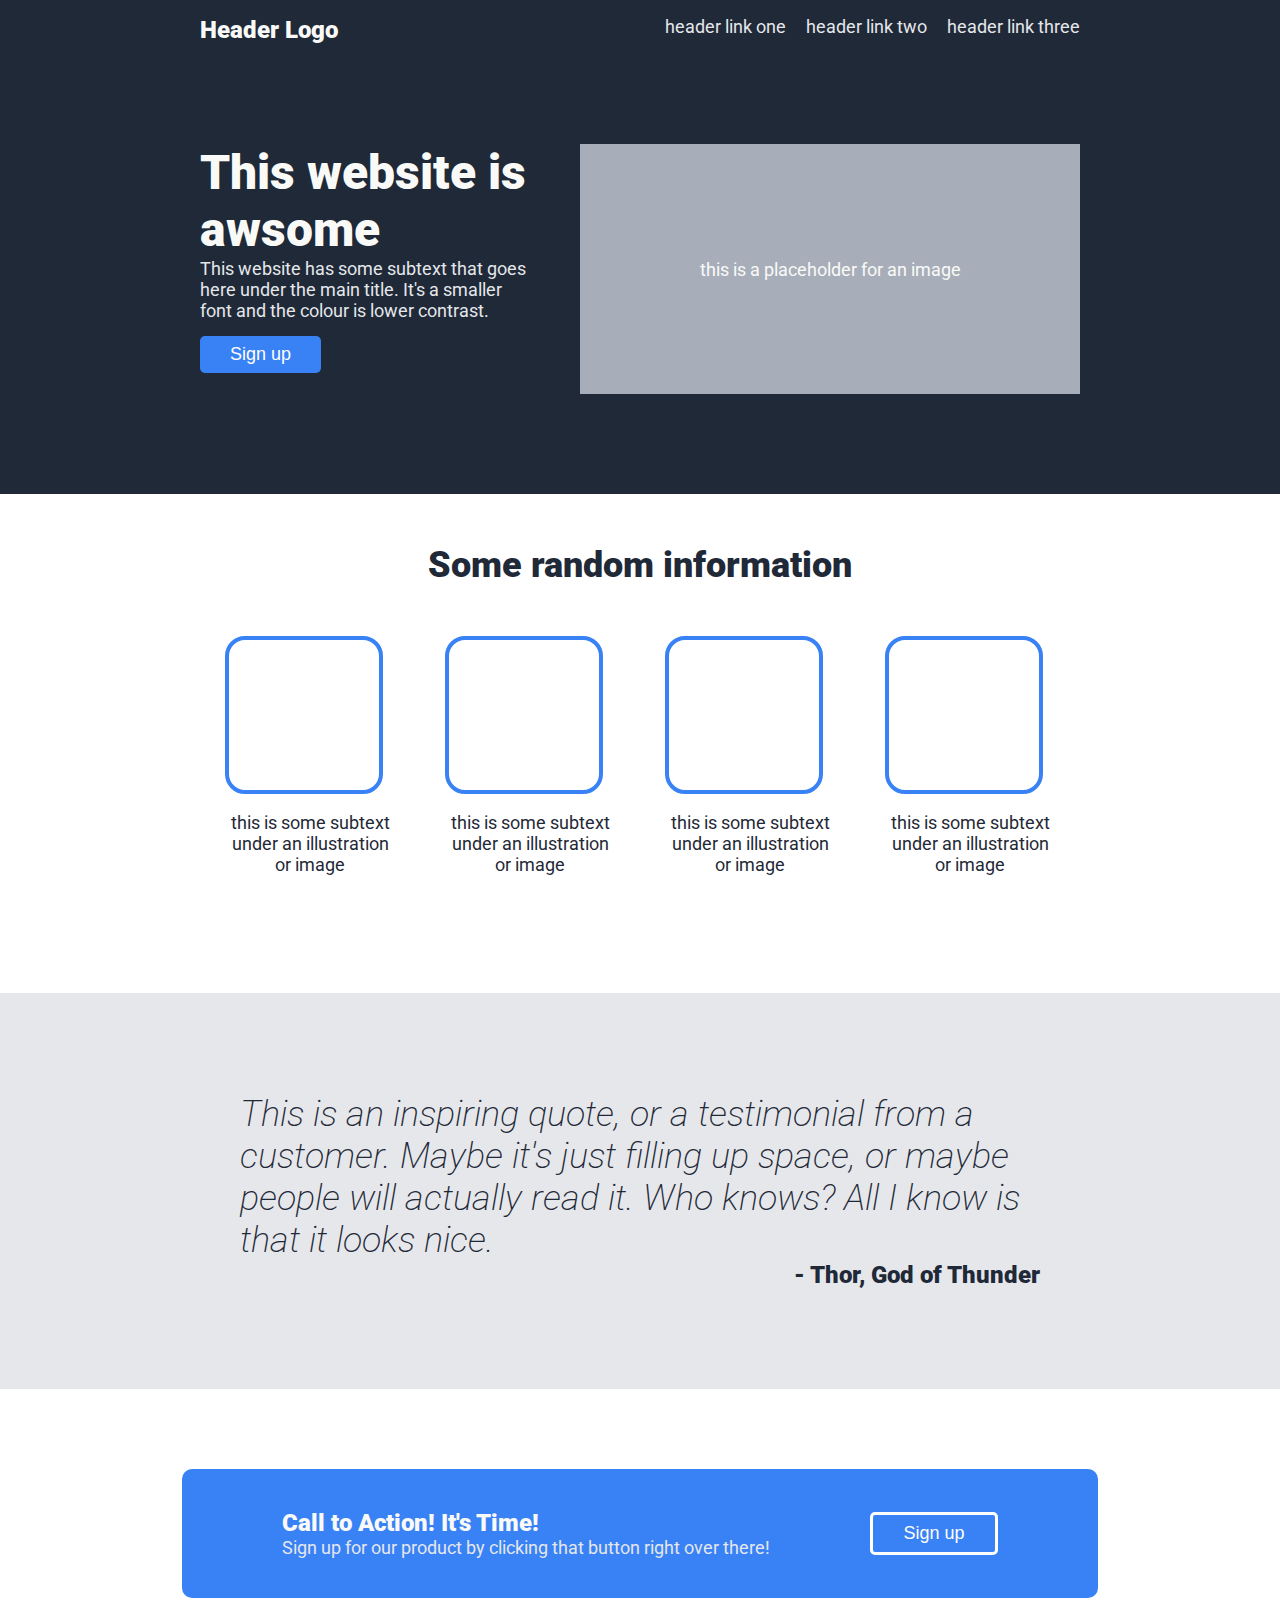
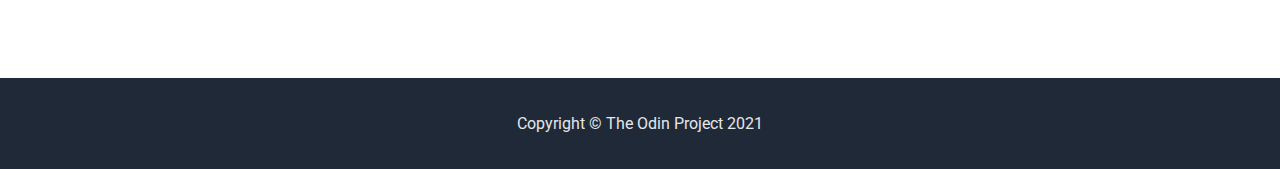
<file: Odin-portfolio/index.html>
<!DOCTYPE html>
<html lang="en">
<head>
<title>Portfolio</title>
<meta name="viewport" content="width=device-width, initial-scale=1.0">
<link href="https://fonts.googleapis.com/css2?family=Roboto:wght@100;200;300;400;500;700;900&display=swap" rel="stylesheet">
<link rel="stylesheet" href="style.css">
</head>
<body>
    <div class="head-container">
        <div class="navigation">
            
            <div class="header-logo">Header Logo</div>           
            
            <div class="header-link">header link one</div>
            <div class="header-link">header link two</div>
            <div class="header-link">header link three</div>
            
        </div>
        <div class="hero">
            <div>
                <div class="hero-text">
                    This website is awsome
                </div>

                <div class="hero-secondary-text">This website has some subtext that goes here under the main title.
                    It's a smaller font and the colour is lower contrast.
                </div>

                <button class="button">Sign up</button>
            </div>

                <div class="placeholder"> 
                    <p>this is a placeholder for an image</p>
                </div>                
            
        </div>
    </div>

    
    <div>
        <div class="box-section">
            <div class="information-header">
                Some random information
            </div>

            <div class="box">
                <div class="box-container" >
                    <div class="box-item"></div>
                    <p>this is some subtext under an illustration or image</p>
                </div>
                <div class="box-container" >
                    <div class="box-item"></div>
                    <p>this is some subtext under an illustration or image</p>
                </div>
                <div class="box-container" >
                    <div class="box-item"></div>
                    <p>this is some subtext under an illustration or image</p>
                </div>
                <div class="box-container" >
                    <div class="box-item"></div>
                    <p>this is some subtext under an illustration or image</p>
                </div>
            </div>
        </div>
    </div>

    <div class="quote">
        <div class="quote-box">
            <div class="quote-text">This is an inspiring quote, or a testimonial from a customer. Maybe it's just filling up space, or maybe people will actually read it.
                Who knows? All I know is that it looks nice.
            </div>
            <div class="author">
                - Thor, God of Thunder
            </div>
        </div>
    </div>

    <div class="cta-box">
        <div class="call-to-action">
            <div class="cta-align">
                <div class="cta-text">Call to Action! It's Time!</div>
                <div class="hero-secondary-text">Sign up for our product by clicking that button right over there!</div>
            </div>
            <button class="cta-button">
                Sign up
            </button>
        </div>
    </div>
    <div class="footer"><p class="footer-text">Copyright © The Odin Project 2021</p></div>
</body>
</html>
</file>
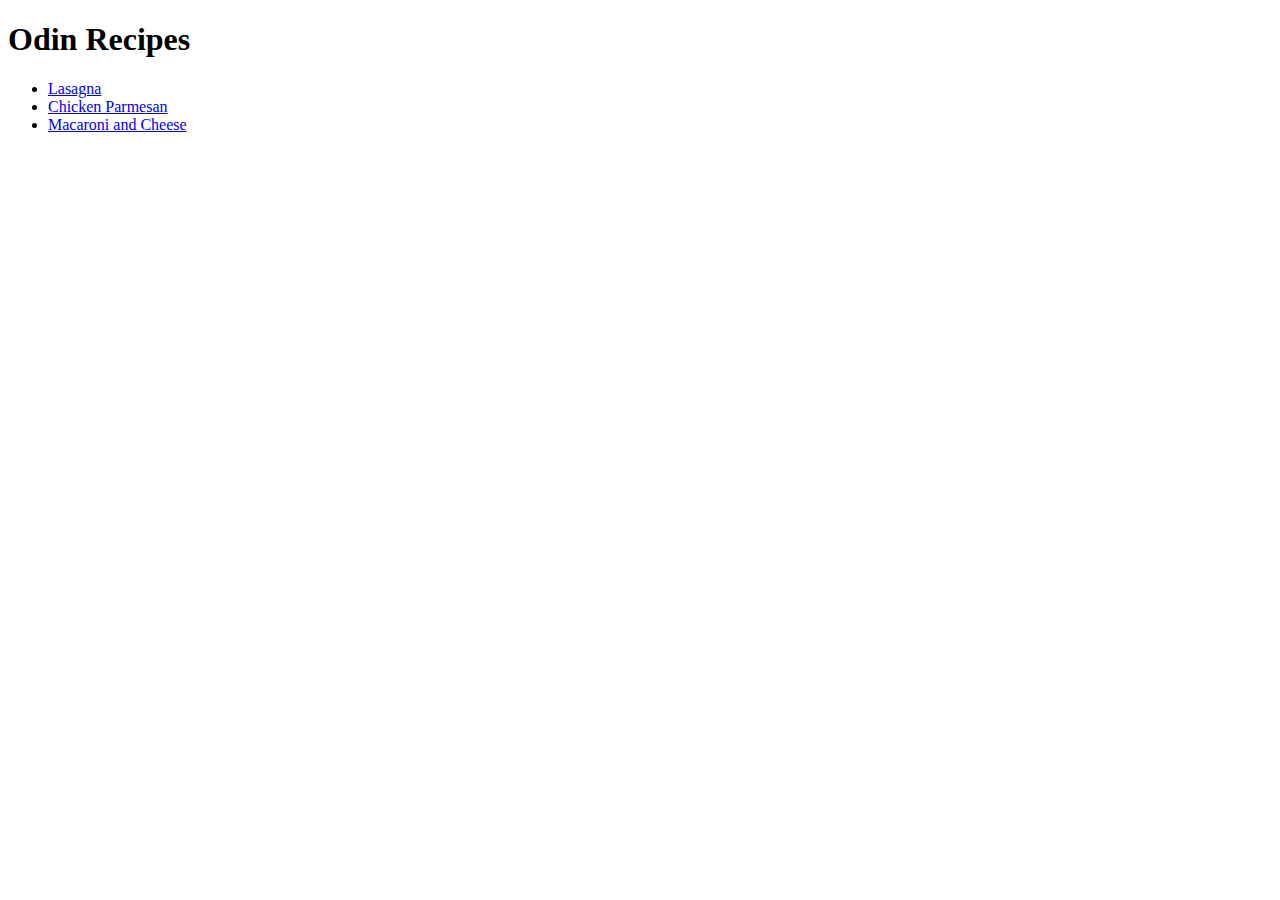
<file: odin-recipes/index.html>
<!DOCTYPE html>
<html lang="en">
<head><meta charset="utf-8">
<title>odin-recipes</title>
</head>

<body>
<h1>Odin Recipes</h1>
<ul>
<li><a href="recipes/lasagna.html">Lasagna</a>
<li><a href="recipes/chicken_parmesan.html">Chicken Parmesan</a>
<li><a href="recipes/macaroni-cheese.html">Macaroni and Cheese</a>
</ul>
</body>
</html>
</file>
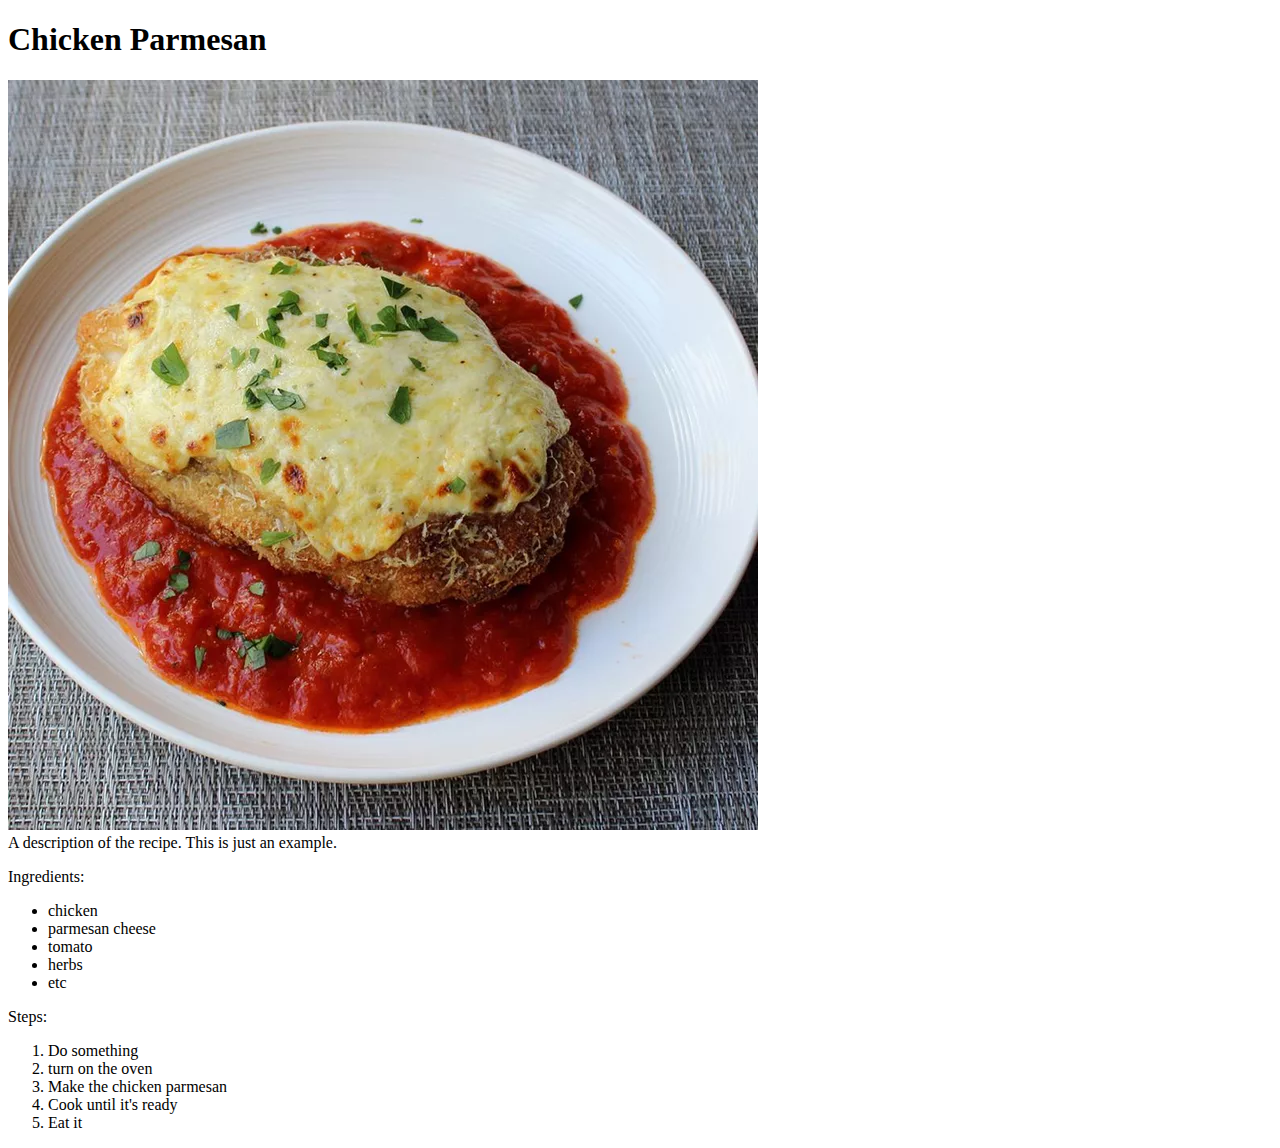
<file: odin-recipes/recipes/chicken_parmesan.html>
<!DOCTYPE html>
<html lang="en">
<head><meta charset="utf-8">
<title>Chicken Parmesan</title>
</head>

<body>
<h1>Chicken Parmesan</h1>
<img src="chicken-parmesan.webp">
<br>
A description of the recipe. This is just an example.
<br>
<p>
Ingredients:
<ul>
<li>chicken
<li>parmesan cheese
<li>tomato
<li>herbs
<li>etc 
</ul>
</p>
<p>
Steps:
<ol>
<li>Do something
<li>turn on the oven
<li>Make the chicken parmesan
<li>Cook until it's ready
<li>Eat it
</ol>
</p>
</body>
</html>
</file>
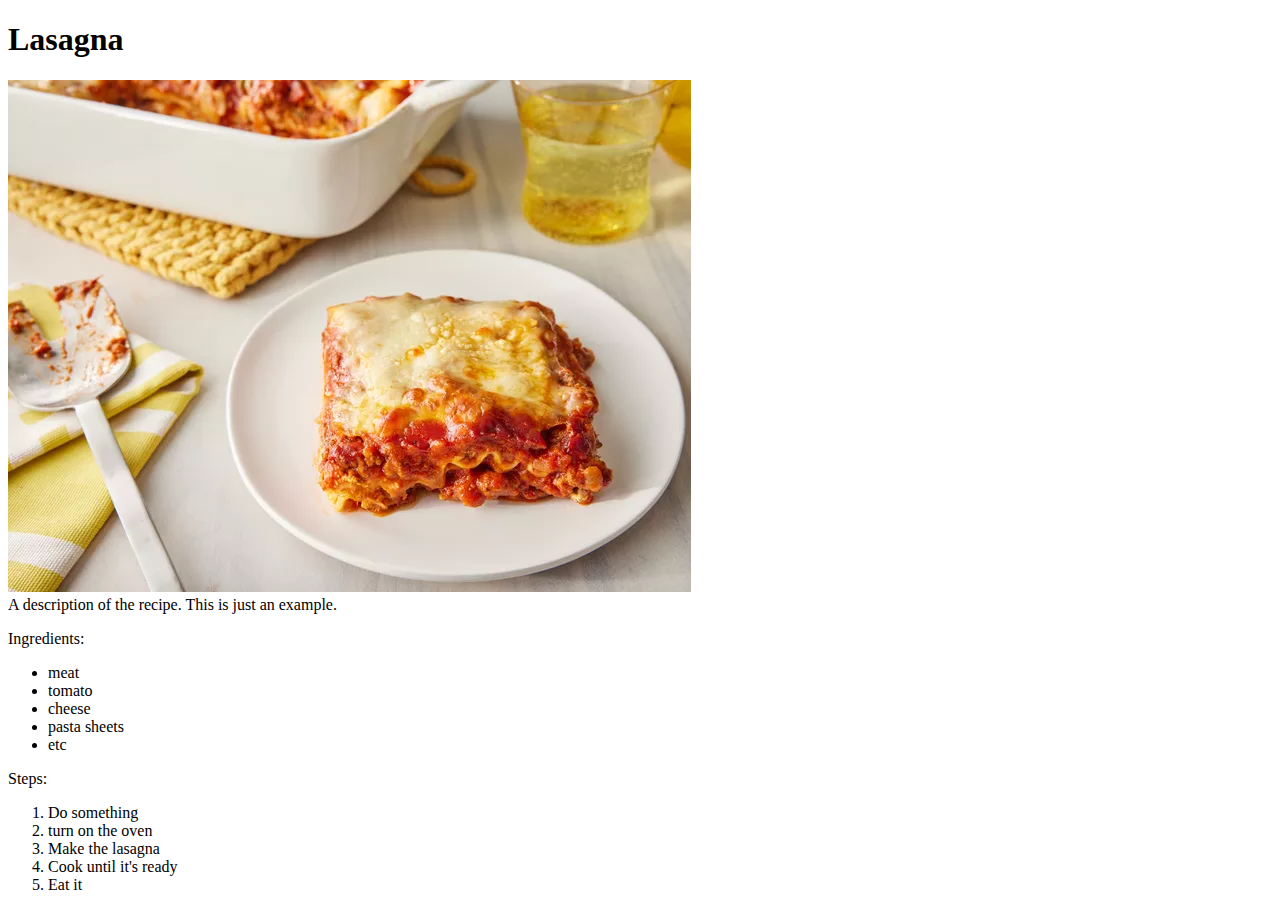
<file: odin-recipes/recipes/lasagna.html>
<!DOCTYPE html>
<html lang="en">
<head><meta charset="utf-8">
<title>Lasagna</title>
</head>

<body>
<h1>Lasagna</h1>
<img src="lasagna.webp">
<br>
A description of the recipe. This is just an example.
<br>
<p>
Ingredients:
<ul>
<li>meat
<li>tomato
<li>cheese
<li>pasta sheets
<li>etc 
</ul>
</p>
<p>
Steps:
<ol>
<li>Do something
<li>turn on the oven
<li>Make the lasagna
<li>Cook until it's ready
<li>Eat it
</ol>
</p>
</body>
</html>
</file>
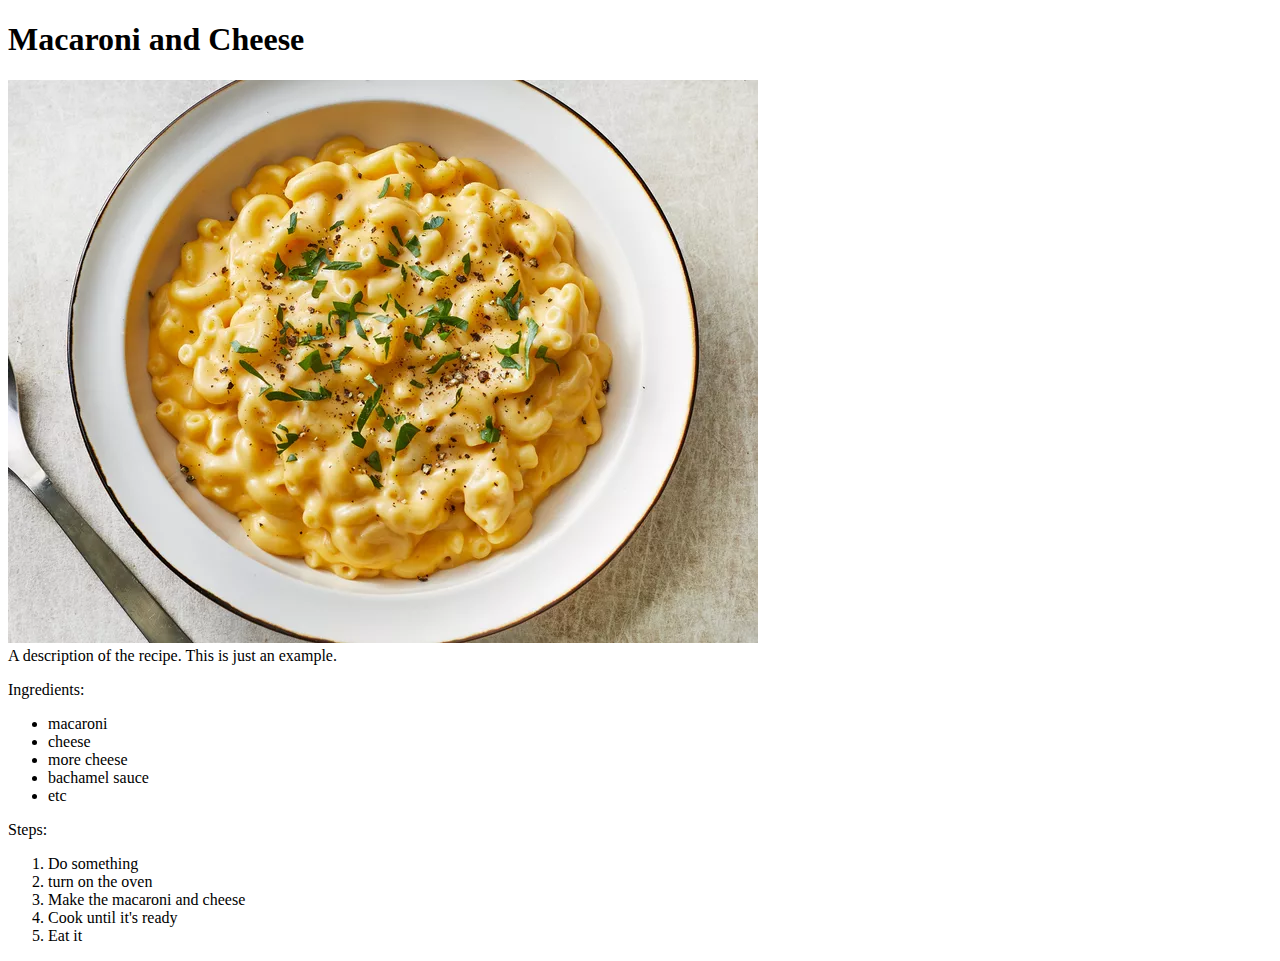
<file: odin-recipes/recipes/macaroni-cheese.html>
<!DOCTYPE html>
<html lang="en">
<head><meta charset="utf-8">
<title>Macaroni and Cheese</title>
</head>

<body>
<h1>Macaroni and Cheese</h1>
<img src="Macaroni-And-Cheese.webp">
<br>
A description of the recipe. This is just an example.
<br>
<p>
Ingredients:
<ul>
<li>macaroni
<li>cheese
<li>more cheese
<li>bachamel sauce
<li>etc 
</ul>
</p>
<p>
Steps:
<ol>
<li>Do something
<li>turn on the oven
<li>Make the macaroni and cheese
<li>Cook until it's ready
<li>Eat it
</ol>
</p>
</body>
</html>
</file>
<file: Odin-portfolio/style.css>
html {
    overscroll-behavior: none;
}

body {
    font-family: 'Roboto', sans-serif;
    margin: 0px;
}

.hero, .footer {
    background-color: #1f2937;
}

.hero {
    display: flex;
    gap: 50px;
}

.footer {
    display: flex;
    justify-content: center;
    padding: 20px;
}
.footer-text {
    font-size: 16px;
    color: #e5e7eb;
}

.hero-text {
    font-size: 48px;
    color: #f9faf8;
    font-weight: 900;
}

.hero-secondary-text, .header-link {
    font-size: 18px;
    color: #e5e7eb;
}

.header-logo {
    font-size: 24px;
    color: #f9faf8;
    margin-right: auto;
    font-weight: 900;
}

.call-to-action {
    background-color: #3882f6;
    color: white;
    display: flex;
    padding: 40px 100px;
    gap: 100px;
    border-radius: 10px;
}

.cta-box {
    display: flex;
    justify-content: center;
    align-items: center;
    padding: 80px;
}

.cta-text {
    font-size: 24px;
    font-weight: 900;
    color: #f9faf8;
}

.cta-align {
    display: flex;
    flex-direction: column;
}

.cta-button {
    background-color: #3882f6;
    color: white;
    font-size: 18px;
    border: none;
    border-radius: 5px;
    padding: 8px 30px;
    align-self: center;
    border: 3px solid white;
}

.button {
    background-color: #3882f6;
    color: white;
    font-size: 18px;
    border: none;
    border-radius: 5px;
    padding: 8px 30px;
    margin-top: 15px;
}

.information-header {
    font-size: 36px;
    color: #1f2937;
    font-weight: 900;
    text-align: center;
    padding: 30px;
    margin-bottom: 20px;
}

.quote {
    background-color: #e5e7eb;
    display: flex;
    justify-content: center;
}

.quote-box {
    display: flex;
    flex-direction: column;
    width: 800px;
    padding: 100px;
}

.quote-text {
    font-size: 36px;
    font-style: italic;
    font-weight: 200;
    color: #1f2937;
}

.author {
    margin-left: auto;
    color: #1f2937;
    font-size: 24px;
    font-weight: 900;
}

.placeholder {
    background-color: #a8aeb9;
    color:#f9faf8;
    width: 500px;
    height: 250px;
    display: flex;
    flex: 1 0 auto;
    justify-content: center;
    align-items: center;
}

.flex-container {
    display: flex;
    align-items: center;
}

.head-container {
    display: flex;
    flex-direction: column;
    background-color: #1f2937;
    color: #F9FAF8;
    padding: 16px 200px 100px;
}

.box {
    display: flex;
    justify-content: center;
    gap: 50px;
}

.box-container {
    display: flex;
    flex-direction: column;
    width: 170px;
    color: #1f2937;
    text-align: center;
}

.box-item {
    background: white;
    border: 4px solid #3882f6;
    border-radius: 20px;
    height: 150px;
    width: 150px;
  }

  .navigation {
    display: flex;
    padding:0;
    margin: 0;
    gap: 20px;
    margin-bottom: 100px;
}

.box-section {
    display: flex;
    flex-direction: column;
    padding: 20px;
    padding-bottom: 100px;
}

p {
    font-size: 18px;
}
</file>
